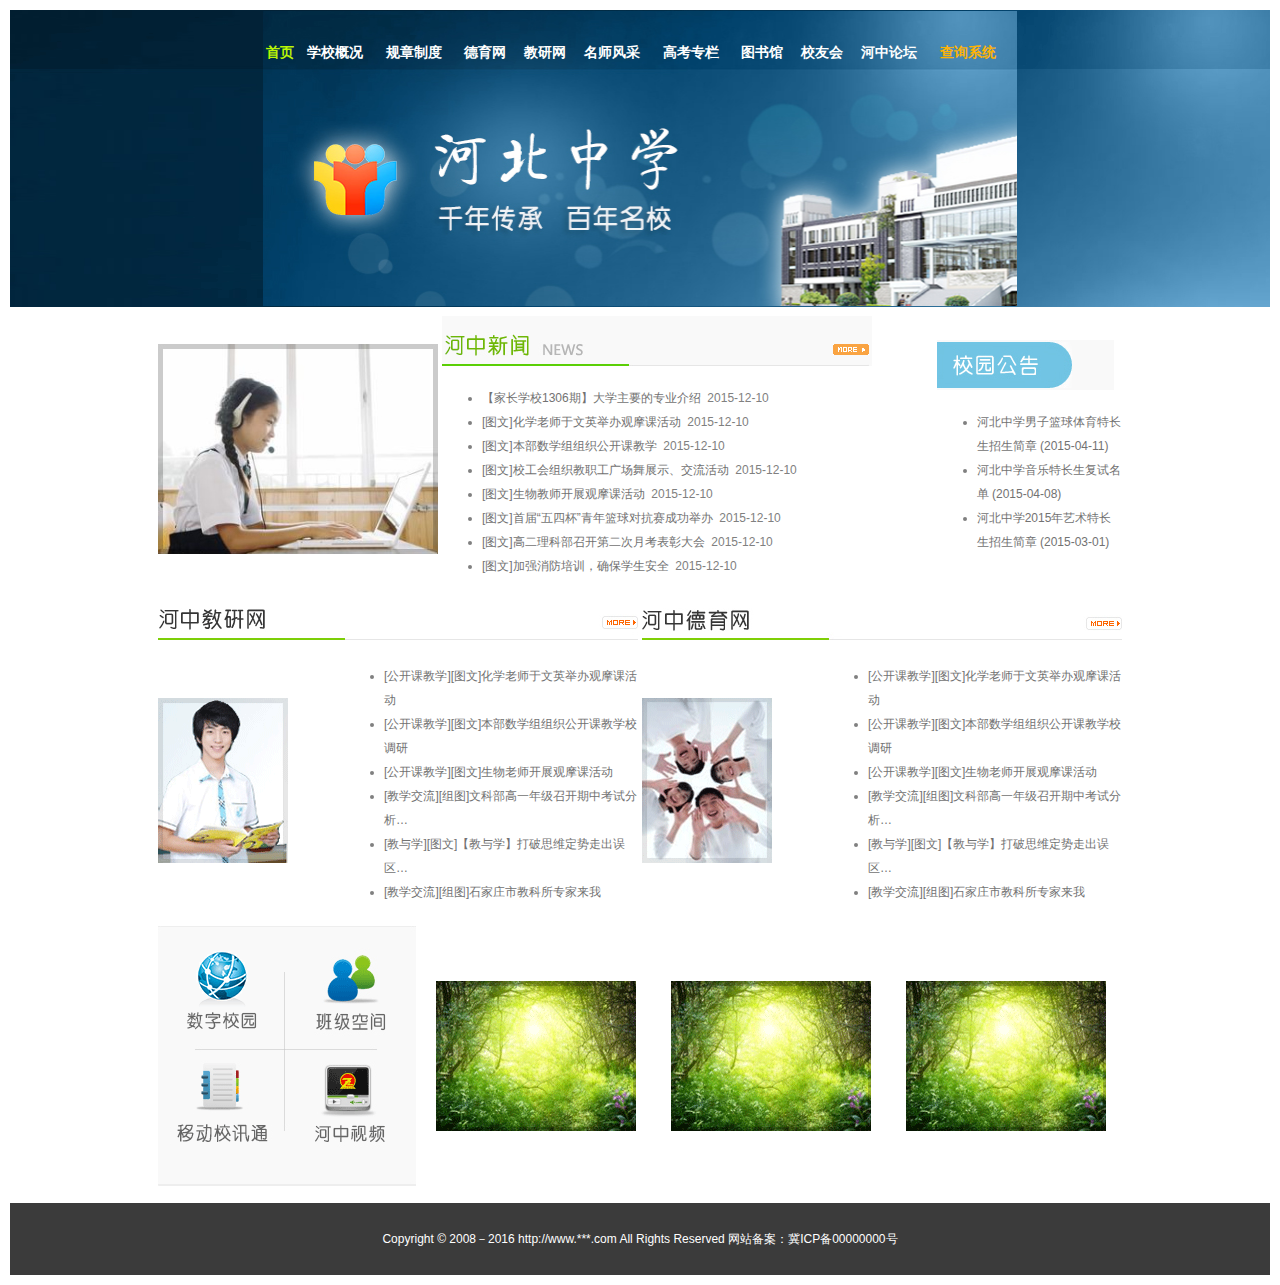
<file: text 7/index.html>
<!DOCTYPE html>
<html lang="en">

<head>
    <meta charset="UTF-8">
    <title>河北中学</title>
    <link rel="stylesheet" type="text/css" href="css/style1.css" />
    <link rel="stylesheet" type="text/css" href="css/index.css" />
</head>

<body>
    <table width="100%">
        <!-- 页头部分 -->
        <tr>
            <td background="images/bg.gif" align="center">
                <table width="60%" background="images/banner.jpg">
                    <tr class="menu">
                        <td height="75px">首页</td>
                        <td><a href="index.html">学校概况</a></td>
                        <td><a href="index.html">规章制度</a></td>
                        <td><a href="index.html">德育网</a></td>
                        <td><a href="index.html">教研网</a></td>
                        <td><a href="index.html">名师风采</a></td>
                        <td><a href="index.html">高考专栏</a></td>
                        <td><a href="index.html">图书馆</a></td>
                        <td><a href="index.html">校友会</a></td>
                        <td><a href="index.html" >河中论坛</td>
                        <td><a href="index.html" id="special">查询系统</a></td>
                    </tr>
                    <tr>
                        <td colspan="11" height="210px"></td>
                    </tr>
                </table>
            </td>
        </tr>
        <!-- 页面主体部分 -->
        <tr>
            <td align="center">
                <table width="60%">
                    <tr>
                        <td>
                            <table>
                                <tr>
                                    <td width="25%"><img src="images/pic.jpg" alt="新闻图片" /></td>
                                    <td width="55%">
                                        <img src="images/news_pic_title.gif" alt=" 河中新闻" usemap="#Map1" />
                                        <map name="Map1" id="Map1">
                                            <area shape="rect" coords="386,21,430,44" href="list.html?type=河中新闻">
                                        </map>
                                        <ul>
                                            <li><a href="content.html" class="hot">【家长学校1306期】大学主要的专业介绍</a>&nbsp;&nbsp;2015-12-10</li>
                                            <li>
                                                <a href="content.html">[图文]化学老师于文英举办观摩课活动</a>&nbsp;&nbsp;2015-12-10
                                            </li>
                                            <li>
                                                <a href="content.html">[图文]本部数学组组织公开课教学</a>&nbsp;&nbsp;2015-12-10
                                            </li>
                                            <li>
                                                <a href="content.html">[图文]校工会组织教职工广场舞展示、交流活动</a>&nbsp;&nbsp;2015-12-10
                                            </li>
                                            <li>
                                                <a href="content.html">[图文]生物教师开展观摩课活动</a>&nbsp;&nbsp;2015-12-10
                                            </li>
                                            <li>
                                                <a href="content.html">[图文]首届“五四杯”青年篮球对抗赛成功举办</a>&nbsp;&nbsp;2015-12-10
                                            </li>
                                            <li>
                                                <a href="content.html">[图文]高二理科部召开第二次月考表彰大会</a>&nbsp;&nbsp;2015-12-10
                                            </li>
                                            <li>
                                                <a href="content.html">[图文]加强消防培训，确保学生安全</a>&nbsp;&nbsp;2015-12-10
                                            </li>
                                        </ul>
                                    </td>
                                    <td width="20%">
                                        <img src="images/notice_title.gif" alt="校园公告">
                                        <ul>
                                            <li><a href="content.html">河北中学男子篮球体育特长生招生简章 (2015-04-11)</a></li>
                                            <li><a href="content.html">河北中学音乐特长生复试名单 (2015-04-08)</a></li>
                                            <li><a href="content.html"> 河北中学2015年艺术特长生招生简章 (2015-03-01)</a></li>
                                        </ul>
                                    </td>
                                </tr>
                            </table>
                        </td>
                    </tr>
                    <tr>
                        <td>
                            <table>
                                <tr>
                                    <td colspan="2" width="50%">
                                        <img src="images/news_jy_title.gif" alt="河中教研网" usemap="#Map2" />
                                        <map name="Map2" id="Map2">
                                            <area shape="rect" coords="439,11,481,33" href="list.html?type=河中教研">
                                        </map>
                                    </td>
                                    <td colspan="2" width="50%">
                                        <img src="images/news_dy_title.gif" alt="河中德育网" usemap="#Map3" />
                                        <map name="Map3" id="Map3">
                                            <area shape="rect" coords="439,11,481,33" href="list.html?type=河中德育">
                                        </map>
                                    </td>
                                </tr>
                                <tr>
                                    <td>
                                        <img src="images/news_jy_pic.gif" alt="教研图片" />
                                    </td>
                                    <td>
                                        <ul>
                                            <li><a href="content.html">[公开课教学][图文]化学老师于文英举办观摩课活动</a></li>
                                            <li><a href="content.html">[公开课教学][图文]本部数学组组织公开课教学校调研</a></li>
                                            <li><a href="content.html">[公开课教学][图文]生物老师开展观摩课活动</a></li>
                                            <li><a href="content.html">[教学交流][组图]文科部高一年级召开期中考试分析…</a></li>
                                            <li><a href="content.html">[教与学][图文]【教与学】打破思维定势走出误区…</a></li>
                                            <li><a href="content.html">[教学交流][组图]石家庄市教科所专家来我</a></li>
                                        </ul>
                                    </td>
                                    <td>
                                        <img src="images/news_dy_pic.gif" alt="德育新闻" />
                                    </td>
                                    <td>
                                        <ul>
                                            <li><a href="content.html">[公开课教学][图文]化学老师于文英举办观摩课活动</a></li>
                                            <li><a href="content.html">[公开课教学][图文]本部数学组组织公开课教学校调研</a></li>
                                            <li><a href="content.html">[公开课教学][图文]生物老师开展观摩课活动</a></li>
                                            <li><a href="content.html">[教学交流][组图]文科部高一年级召开期中考试分析…</a></li>
                                            <li><a href="content.html">[教与学][图文]【教与学】打破思维定势走出误区…</a></li>
                                            <li><a href="content.html">[教学交流][组图]石家庄市教科所专家来我</a></li>
                                        </ul>
                                    </td>
                                </tr>
                            </table>
                        </td>
                    </tr>
                    <tr>
                        <td>
                            <table>
                                <tr>
                                    <td width="25%" align="center">
                                        <img src="images/gnq.gif" alt="热点区域" usemap="#Map4" />
                                        <map name="Map4" id="Map4">
                                            <area shape="rect" coords="144,133,250,240" href="index.html#河中视频">
                                            <area shape="rect" coords="12,129,119,239" href="index.html#通讯录">
                                            <area shape="rect" coords="9,6,116,113" href="index.html#数字校园">
                                            <area shape="rect" coords="140,9,243,114" href="index.html#班级空间">
                                        </map>
                                    </td>
                                    <td width="25%" align="center"><img src="images/tup.gif" alt="校园风景" /></td>
                                    <td width="25%" align="center"><img src="images/tup.gif" alt="校园风景" /></td>
                                    <td width="25%" align="center"><img src="images/tup.gif" alt="校园风景" /></td>
                                </tr>
                            </table>
                        </td>
                    </tr>
                </table>
            </td>
        </tr>
        <!-- 页脚部分 -->
        <tr>
            <td height="70px" align="center" background="images/foot_bg.gif">
                <font color="white">Copyright © 2008－2016 http://www.***.com All Rights Reserved 网站备案：冀ICP备00000000号</font>
            </td>
        </tr>
    </table>
</body>

</html>
</file>
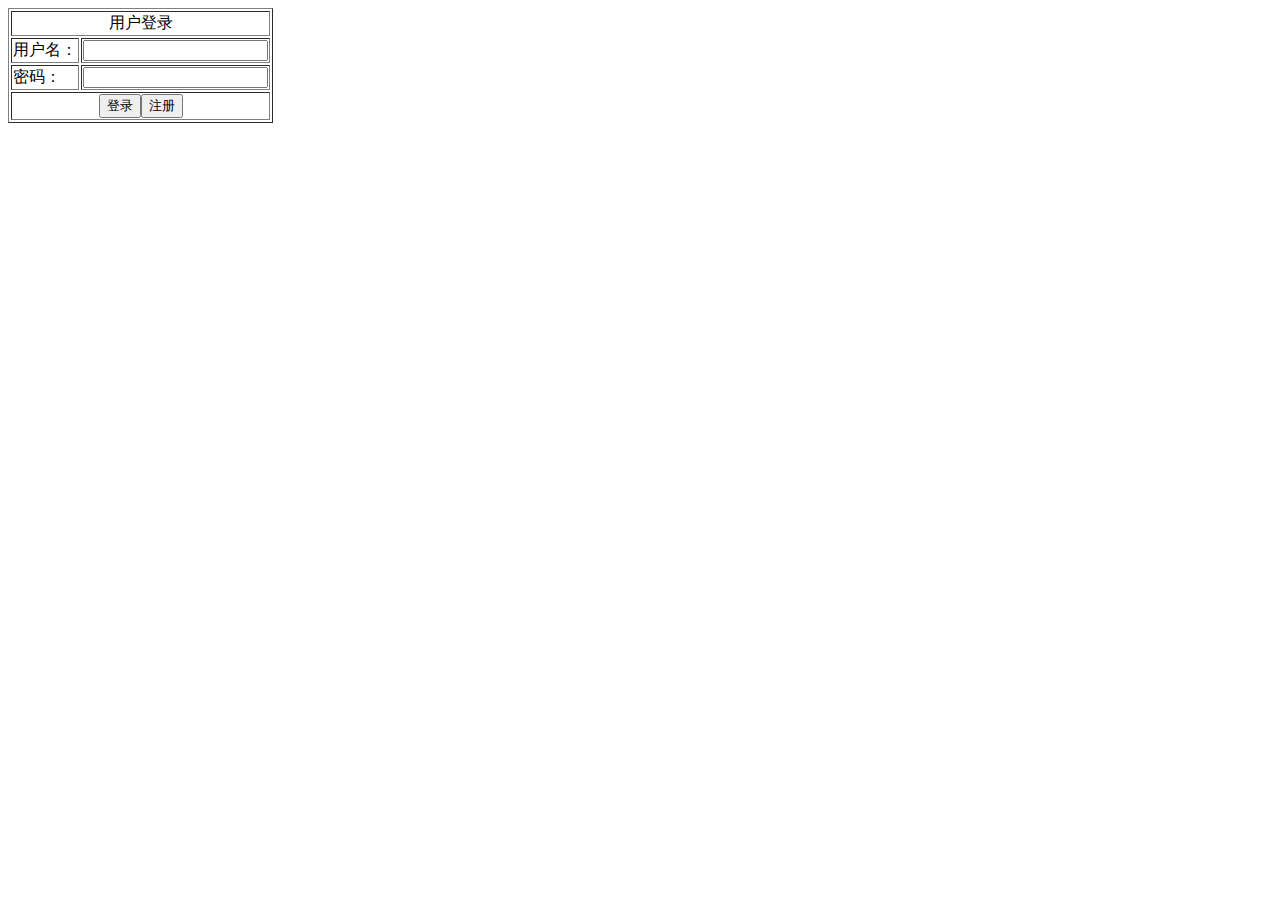
<file: five.html>
<!DOCTYPE html>
<html>
<head>
	<title></title>
	<meta charset="utf-8"/>
</head>
<body>
    <form>
    <table border="1">
    	<tr>
    	<td colspan="2" align="center">用户登录</td>
    	</tr>
    	<tr>
    	<td>用户名：</td>
    	<td><input type="text" name="name"></td>
    	</tr>
    	<tr>
    	<td>密码：</td>
    	<td><input type="password" name="password"></td>
    	</tr>
    	<tr>
    	<td colspan="2" align="center"><input type="button" value="登录"><input type="button" value="注册"></td>
    	</tr>
    </table>
    </form>
</body>
</html>
</file>
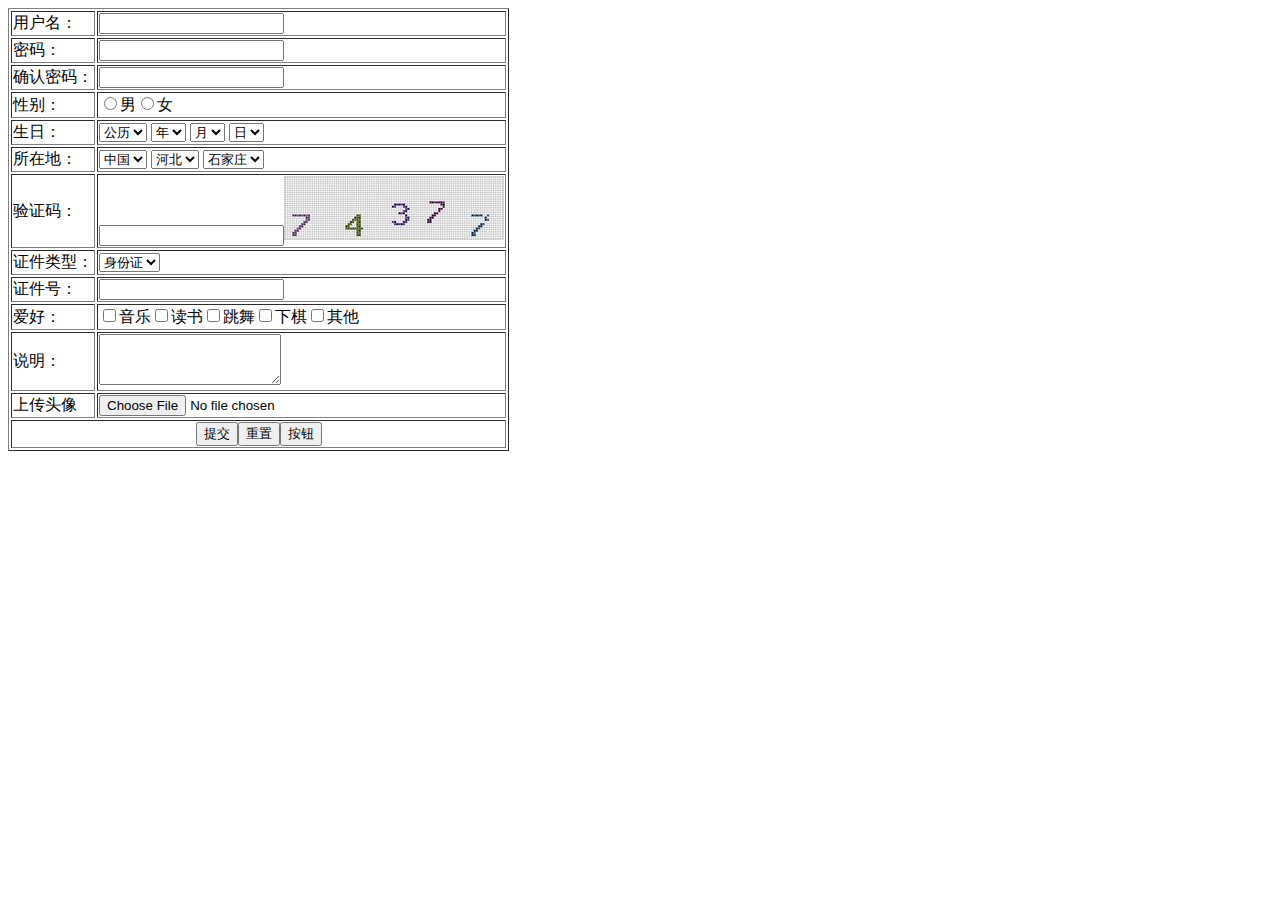
<file: five2.html>
<!DOCTYPE html>
<html>
<head>
	<title></title>
	<meta charset="utf-8"/>
</head>
<body>
    <form>
    	<table border="1">
    		<tr>
    		    <td>用户名：</td>
    		    <td><input type="text" name="name"></td>
    		</tr>
    		<tr>
    			<td>密码：</td>
    			<td><input type="password" name="password"></td>
    		</tr>
    		<tr>
    			<td>确认密码：</td>
    			<td><input type="password" name="password"></td>
    		</tr>
    		<tr>
    			<td>性别：</td>
    			<td><input type="radio" name="sex" value="男">男<input type="radio" name="sex" value="女">女</td>
    		</tr>
    		<tr><td>生日：</td>
    			<td>
    				<select name="birthday">
    					<option value="first">公历</option>
    					<option value="second">农历</option>
    				</select>
    				<select name="birthday">
    					<option >年</option>
    				</select>
    				<select name="birthday">
    					<option >月</option>
    				</select>
    				<select name="birthday">
    					<option >日</option>
    				</select>
    			</td>
    		</tr>
    		<tr>
    			<td>所在地：</td>
    			<td>
    				<select name="palace">
    					<option >中国</option>
    				</select>
    				<select name="palace">
    					<option >河北</option>
    				</select>
    				<select name="palace">
    					<option >石家庄</option>
    				</select>
    			</td>
    		</tr>
    		<tr>
    			<td>验证码：</td>
    			<td><input type="text" name="name"><img src="yanzhengma.jpg"></td>
    		</tr>
    		<tr>
    			<td>证件类型：</td>
    			<td>
    				<select name="1">
    					<option >身份证</option>
    			</td>
    		</tr>
    		<tr>
    			<td>证件号：</td>
    			<td><input type="text" name="name"></td>
    		</tr>
    		<tr>
    			<td>爱好：</td>
    			<td><input type="checkbox" name="hobby">音乐<input type="checkbox" name="hobby">读书<input type="checkbox" name="hobby">跳舞<input type="checkbox" name="hobby">下棋<input type="checkbox" name="hobby">其他</td>
    		</tr>
    		<tr>
    			<td>说明：</td>
    			<td><textarea rows="3" cols="20">&nbsp;</textarea></td>
    		</tr>
    		<tr>
    			<td>上传头像</td>
    			<td><input type="file" name="2"></td>
    		</tr>
    		<tr>
    			<td colspan="2" align="center"><input type="submit" value="提交"><input type="submit" value="重置"><input type="button" value="按钮"></td>
    		</tr>
    	</table>
    </form>
</body>
</html>
</file>
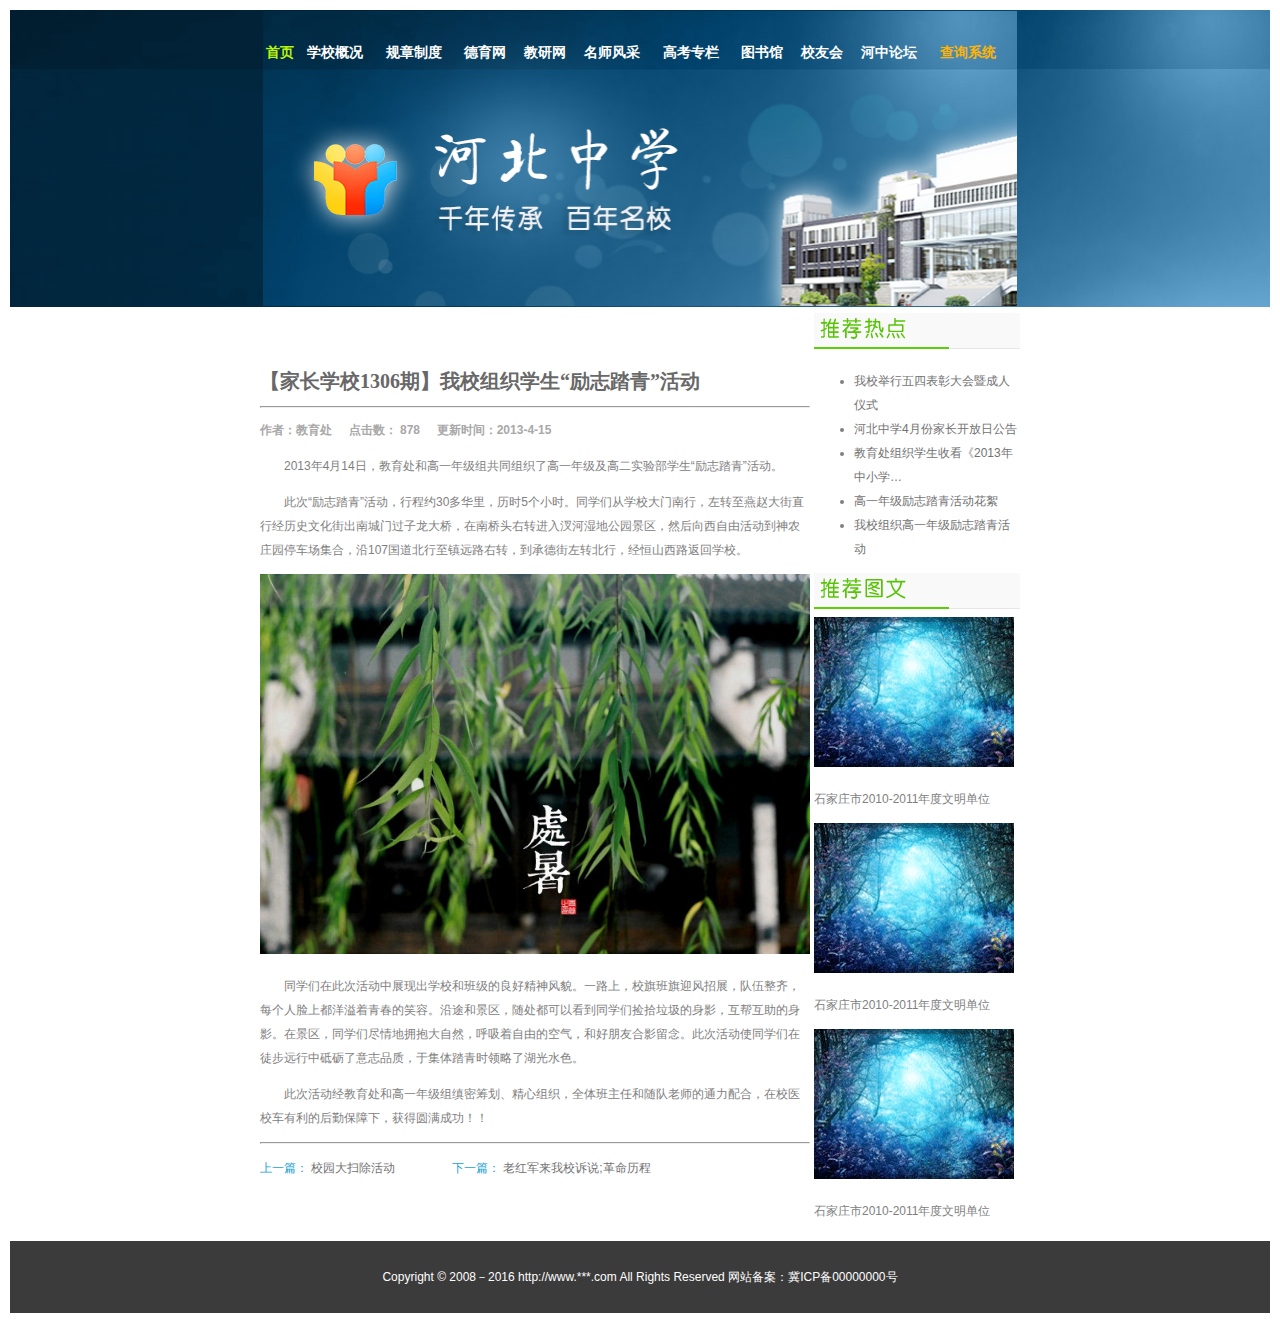
<file: text 7/content.html>
<!DOCTYPE html>
<html lang="en">

<head>
    <meta charset="UTF-8">
    <title>河北中学列表页</title>
    <link rel="stylesheet" type="text/css" href="css/style1.css" />
    <link rel="stylesheet" type="text/css" href="css/content.css" />
</head>

<body>
    <table width="100%">
        <!-- 页头部分 -->
        <tr>
            <td background="images/bg.gif" align="center">
                <table width="60%" background="images/banner.jpg">
                    <tr class="menu">
                        <td height="75px">首页</td>
                        <td><a href="index.html">学校概况</a></td>
                        <td><a href="index.html">规章制度</a></td>
                        <td><a href="index.html">德育网</a></td>
                        <td><a href="index.html">教研网</a></td>
                        <td><a href="index.html">名师风采</a></td>
                        <td><a href="index.html">高考专栏</a></td>
                        <td><a href="index.html">图书馆</a></td>
                        <td><a href="index.html">校友会</a></td>
                        <td><a href="index.html">河中论坛</td>
                        <td><a href="index.html"  id="special">查询系统</a></td>
                    </tr>
                    <tr>
                        <td colspan="11" height="210px"></td>
                    </tr>
                </table>
            </td>
        </tr>
        <!-- 页面主体部分 -->
        <tr>
            <td align="center">
                <table width="60%">
                    <tr>
                        <td width="70%" >
                            <h1>【家长学校1306期】我校组织学生“励志踏青”活动</h1>
                            <hr />
                            <h2>作者：教育处&nbsp;&nbsp;&nbsp;&nbsp; 点击数： 878&nbsp;&nbsp;&nbsp;&nbsp; 更新时间：2013-4-15</h2>
                            <p class="textp">2013年4月14日，教育处和高一年级组共同组织了高一年级及高二实验部学生“励志踏青”活动。</p>
                            <p class="textp">此次“励志踏青”活动，行程约30多华里，历时5个小时。同学们从学校大门南行，左转至燕赵大街直行经历史文化街出南城门过子龙大桥，在南桥头右转进入汊河湿地公园景区，然后向西自由活动到神农庄园停车场集合，沿107国道北行至镇远路右转，到承德街左转北行，经恒山西路返回学校。</p><img src="images/newspic.jpg" width="550px" height="380px" />
                            <p class="textp">同学们在此次活动中展现出学校和班级的良好精神风貌。一路上，校旗班旗迎风招展，队伍整齐，每个人脸上都洋溢着青春的笑容。沿途和景区，随处都可以看到同学们捡拾垃圾的身影，互帮互助的身影。在景区，同学们尽情地拥抱大自然，呼吸着自由的空气，和好朋友合影留念。此次活动使同学们在徒步远行中砥砺了意志品质，于集体踏青时领略了湖光水色。</p>
                            <p class="textp">此次活动经教育处和高一年级组缜密筹划、精心组织，全体班主任和随队老师的通力配合，在校医校车有利的后勤保障下，获得圆满成功！！</p>
                            <hr /> 
                            <p class="font_next">上一篇： <a href="content.html?cid=12">校园大扫除活动</a>&nbsp;&nbsp;&nbsp;&nbsp;&nbsp;&nbsp;&nbsp;&nbsp;&nbsp;&nbsp;&nbsp;&nbsp;&nbsp;&nbsp;&nbsp;&nbsp; 下一篇：
                            <a href="content.html?cid=12">老红军来我校诉说;革命历程</a></p>
                        </td>
                        <td width="30%">
                            <img src="images/hot.gif" alt="推荐热点" />
                            <ul>
                                <li><a href="content.html?cid=1">我校举行五四表彰大会暨成人仪式</a></li>
                                <li><a href="content.html?cid=2">河北中学4月份家长开放日公告</a></li>
                                <li><a href="content.html?cid=3">教育处组织学生收看《2013年中小学…</a></li>
                                <li><a href="content.html?cid=4">高一年级励志踏青活动花絮</a></li>
                                <li><a href="content.html?cid=5">我校组织高一年级励志踏青活动</a></li>
                            </ul>
                            <img src="images/tjpic.gif" alt="推荐图文" />
                            <img src="images/pic.gif" alt="新闻图片" />
                            <p>石家庄市2010-2011年度文明单位</p>
                            <img src="images/pic.gif" alt="新闻图片" />
                            <p>石家庄市2010-2011年度文明单位</p>
                            <img src="images/pic.gif" alt="新闻图片" />
                            <p>石家庄市2010-2011年度文明单位</p>
                        </td>
                    </tr>
                </table>
            </td>
        </tr>
        <!-- 页脚部分 -->
        <tr>
            <td height="70px" align="center" background="images/foot_bg.gif">
                <font color="white">Copyright © 2008－2016 http://www.***.com All Rights Reserved 网站备案：冀ICP备00000000号</font>
            </td>
        </tr>
    </table>
</body>

</html>
</file>
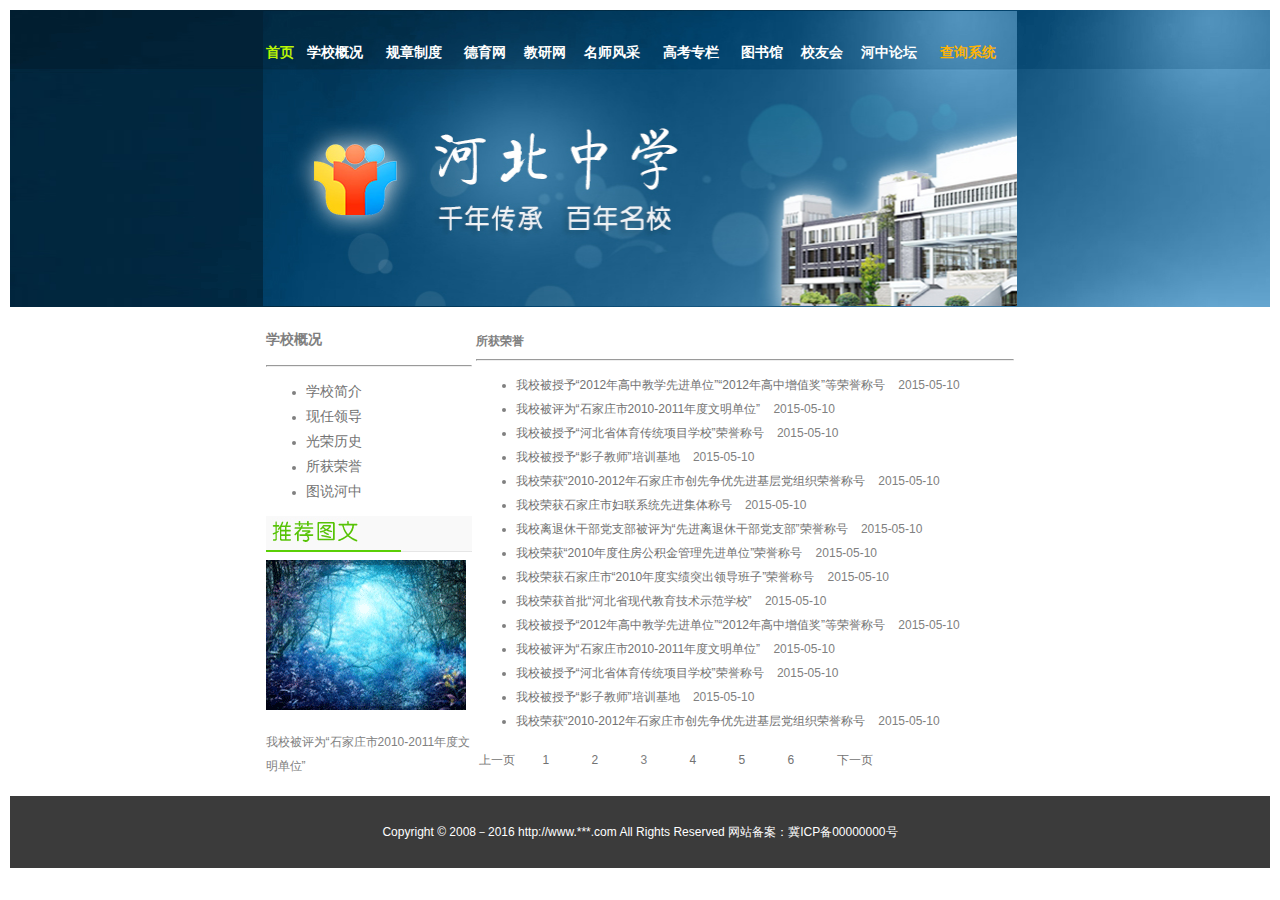
<file: text 7/list.html>
<!DOCTYPE html>
<html lang="en">

<head>
    <meta charset="UTF-8">
    <title>河北中学列表页</title>
    <link rel="stylesheet" type="text/css" href="css/style1.css" />
    <link rel="stylesheet" type="text/css" href="css/list.css" />
</head>

<body>
    <table width="100%">
        <!-- 页头部分 -->
        <tr>
            <td background="images/bg.gif" align="center">
                <table width="60%" background="images/banner.jpg">
                    <tr class="menu">
                        <td height="75px">首页</td>
                        <td><a href="index.html">学校概况</a></td>
                        <td><a href="index.html">规章制度</a></td>
                        <td><a href="index.html">德育网</a></td>
                        <td><a href="index.html">教研网</a></td>
                        <td><a href="index.html">名师风采</a></td>
                        <td><a href="index.html">高考专栏</a></td>
                        <td><a href="index.html">图书馆</a></td>
                        <td><a href="index.html">校友会</a></td>
                        <td><a href="index.html">河中论坛</td>
                        <td><a href="index.html"  id="special">查询系统</a></td>
                    </tr>
                    <tr>
                        <td colspan="11" height="210px"></td>
                    </tr>
                </table>
            </td>
        </tr>
        <!-- 页面主体部分 -->
        <tr>
            <td align="center">
                <table width="60%">
                    <tr>
                        <td width="25%" height="450px">
                            <h3>学校概况</h3>
                            <hr />
                            <ul class="leftmenu">
                                <li><a href="list.html#1">学校简介</a></li>
                                <li><a href="list.html#2">现任领导</a></li>
                                <li><a href="list.html#3">光荣历史</a></li>
                                <li><a href="list.html#4">所获荣誉</a></li>
                                <li><a href="list.html#5">图说河中</a></li>
                            </ul>
                            <img src="images/tjpic.gif" alt="推荐图文" />
                            <img src="images/pic.gif" alt="新闻图片" />
                            <p>我校被评为“石家庄市2010-2011年度文明单位”</p>
                        </td>
                        <td width="75%">
                            <strong>所获荣誉</strong>
                            <hr />
                            <ul>
                                <li><a href="content.html#1">我校被授予“2012年高中教学先进单位”“2012年高中增值奖”等荣誉称号</a>&nbsp;&nbsp;&nbsp;&nbsp;2015-05-10</li>
                                <li><a href="content.html#2">我校被评为“石家庄市2010-2011年度文明单位”</a>&nbsp;&nbsp;&nbsp;&nbsp;2015-05-10</li>
                                <li><a href="content.html#3">我校被授予“河北省体育传统项目学校”荣誉称号</a>&nbsp;&nbsp;&nbsp;&nbsp;2015-05-10</li>
                                <li><a href="content.html#4">我校被授予“影子教师”培训基地</a>&nbsp;&nbsp;&nbsp;&nbsp;2015-05-10</li>
                                <li><a href="content.html#5">我校荣获“2010-2012年石家庄市创先争优先进基层党组织荣誉称号</a>&nbsp;&nbsp;&nbsp;&nbsp;2015-05-10</li>
                                <li><a href="content.html#6">我校荣获石家庄市妇联系统先进集体称号</a>&nbsp;&nbsp;&nbsp;&nbsp;2015-05-10</li>
                                <li><a href="content.html#7">我校离退休干部党支部被评为“先进离退休干部党支部”荣誉称号</a>&nbsp;&nbsp;&nbsp;&nbsp;2015-05-10</li>
                                <li><a href="content.html#8">我校荣获“2010年度住房公积金管理先进单位”荣誉称号</a>&nbsp;&nbsp;&nbsp;&nbsp;2015-05-10</li>
                                <li><a href="content.html#9">我校荣获石家庄市“2010年度实绩突出领导班子”荣誉称号</a>&nbsp;&nbsp;&nbsp;&nbsp;2015-05-10</li>
                                <li><a href="content.html#10">我校荣获首批“河北省现代教育技术示范学校”</a>&nbsp;&nbsp;&nbsp;&nbsp;2015-05-10</li>
                                <li><a href="content.html#1">我校被授予“2012年高中教学先进单位”“2012年高中增值奖”等荣誉称号</a>&nbsp;&nbsp;&nbsp;&nbsp;2015-05-10</li>
                                <li><a href="content.html#2">我校被评为“石家庄市2010-2011年度文明单位”</a>&nbsp;&nbsp;&nbsp;&nbsp;2015-05-10</li>
                                <li><a href="content.html#3">我校被授予“河北省体育传统项目学校”荣誉称号</a>&nbsp;&nbsp;&nbsp;&nbsp;2015-05-10</li>
                                <li><a href="content.html#4">我校被授予“影子教师”培训基地</a>&nbsp;&nbsp;&nbsp;&nbsp;2015-05-10</li>
                                <li><a href="content.html#5">我校荣获“2010-2012年石家庄市创先争优先进基层党组织荣誉称号</a>&nbsp;&nbsp;&nbsp;&nbsp;2015-05-10</li>
                            </ul>
                            <table>
                                <tr>
                                    <td width="60px"><a href="list.html?page=2">上一页</a></td>
                                    <td width="45px"><a href="list.html?page=1">1</a></td>
                                    <td width="45px"><a href="list.html?page=2">2</a></td>
                                    <td width="45px">3</td>
                                    <td width="45px"><a href="list.html?page=4">4</a></td>
                                    <td width="45px"><a href="list.html?page=5">5</a></td>
                                    <td width="45px"><a href="list.html?page=6">6</a></td>
                                    <td width="60px"><a href="list.html?page=4">下一页</a></td>

                                </tr>
                            </table>
                        </td>
                    </tr>
                </table>
            </td>
        </tr>
        <!-- 页脚部分 -->
        <tr>
            <td height="70px" align="center" background="images/foot_bg.gif">
                <font color="white">Copyright © 2008－2016 http://www.***.com All Rights Reserved 网站备案：冀ICP备00000000号</font>
            </td>
        </tr>
    </table>
</body>

</html>
</file>
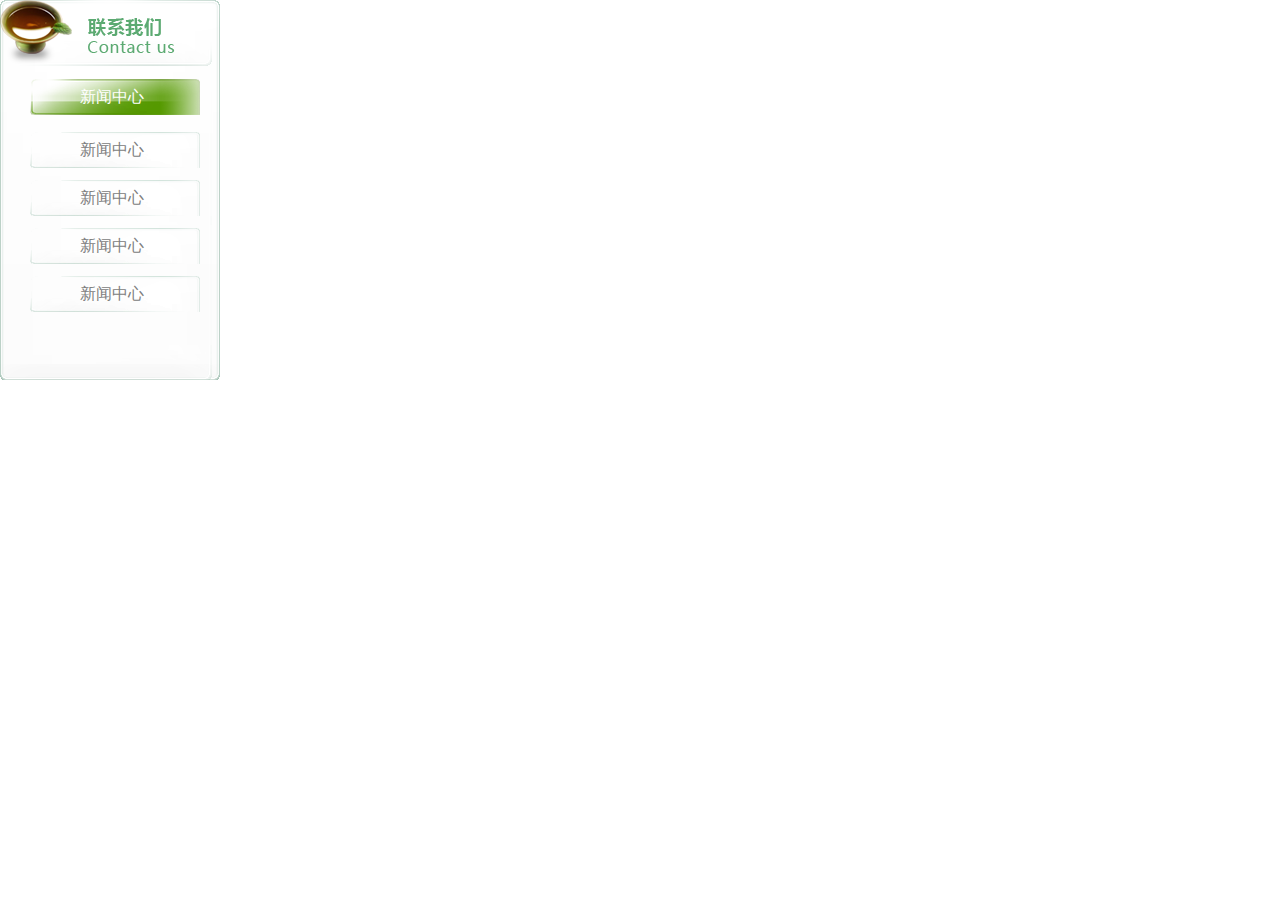
<file: text 8/daohang2.html>
<!DOCTYPE html>
<html>
<head>
	<title>列表导航</title>
	<meta charset="utf-8">
	<link rel="stylesheet" type="text/css" href="css/daohang2.css">
</head>
<body>
	<div id="first">
        <img src="images/header.png" height="65px" width="175px">
         <div id="titlediv">新闻中心</div>
		<ul>
			<li><a href="#">新闻中心</a></li>
			<li><a href="#">新闻中心</a></li>
			<li><a href="#">新闻中心</a></li>
			<li><a href="#">新闻中心</a></li>
		</ul>
		<div id="footerdiv"></div>
	</div>
</body>
</html>
</file>
<file: text 7/css/style1.css>
body{
	font-size: 12px;
	font-family: Arial;
	color:gray;
	line-height: 2em;
}
a{
	color: #727272;
	text-decoration: none;
}
a:hover{
	text-decoration: underline;
}
.menu{
	font-size:14px;
	font-weight: bold;
	color: #b9f605;
}
.menu a{
	color: white;
}
.menu a:hover{
	color: #b9f605;
	text-decoration: none;
}
#special{
	color: #fdb306;
}
</file>
<file: text 7/css/index.css>
}
.hot{
	color:#65a7d0;
	font-family: '微软雅黑';
	font-size: 16px;
	font-weight: bold;
}
</file>
<file: text 7/css/content.css>
h1{
	font-size: 20px;
	font-family: "微软雅黑";
	color: #686868;
}
h2{
	font-size: 12px;
	font-family: "Arial";
	color: #a9a8a8;
}
.font_next{
	color:#22a3d3;
}
.textp{
	text-indent:2em;
}
</file>
<file: text 7/css/list.css>
.leftmenu a{
	font-size:14px;
}
.leftmenu a:hover{
	color:#b9f605;
	text-decoration:none;
}
</file>
<file: text 8/css/daohang2.css>
*{
	padding: 0px;
	margin: 0px;
}
a{
	color:gray;
	text-decoration:none;
}
#titlediv{
	background-image: url(../images/lvbiaoti.png);
	background-repeat: no-repeat;
	background-position: 30px 10px;
	width: 183px;
	height: 35px;
	color: white;
	text-align: center;
	padding-top: 18px;
	padding-left: 20px;
}
ul{
	list-style-type: none;
	list-style-position: inside;
}
ul li{
	width: 183px;
	height: 30px;
	padding-top: 18px;
	padding-left:20px;
	background-image: url(../images/baibiaoti.png);
	background-position: 30px 10px;
	background-repeat: no-repeat;
	text-align: center;
}
#footerdiv{
	width: 183px;
	height: 35px;
}
#first{
	background-image:url(../images/bj.png);
	background-repeat: no-repeat;
	height:380px;
}
</file>
